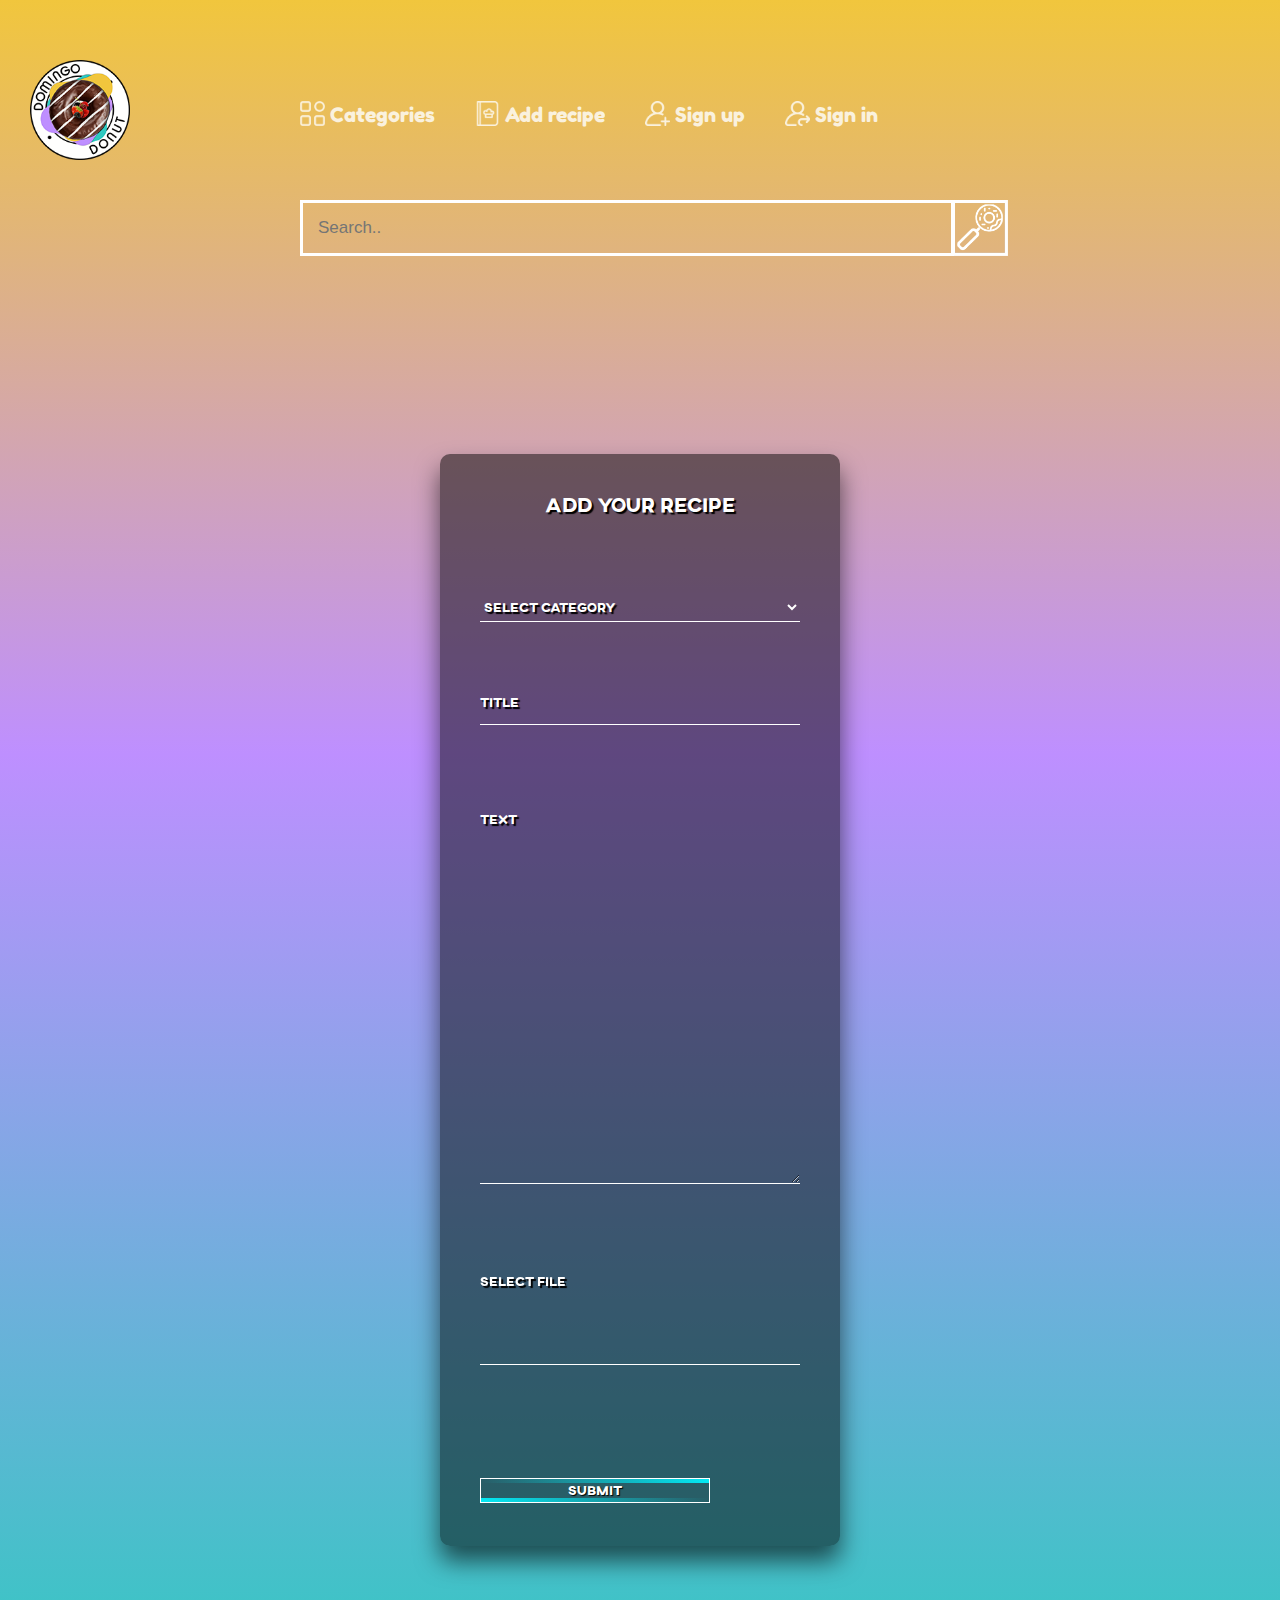
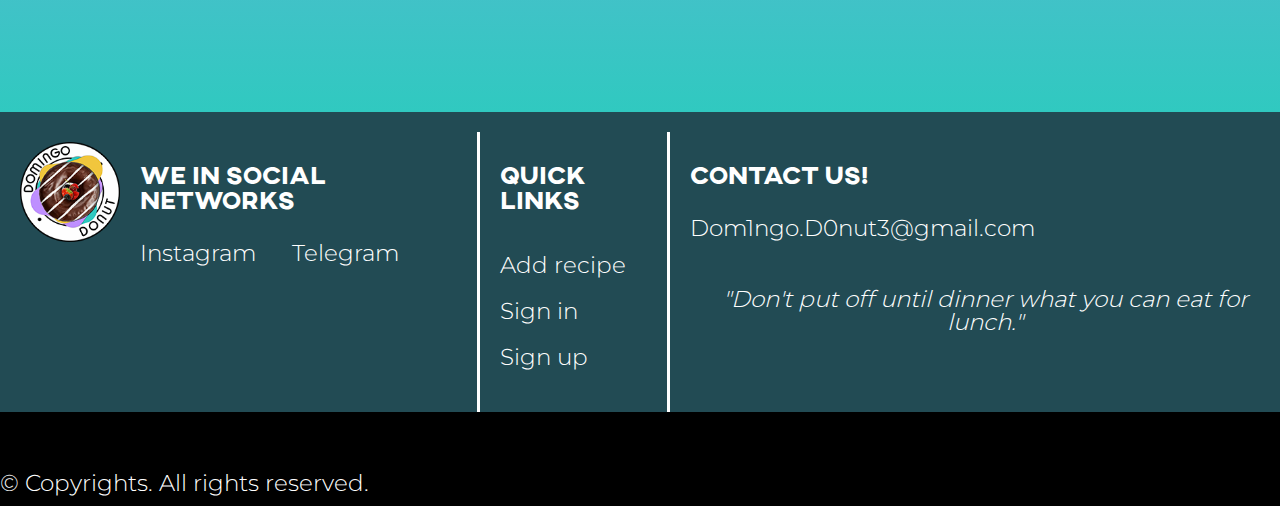
<file: AddPost/addpost_main.html>
<!DOCTYPE html>
<html lang="en">
<head>
    <meta charset="utf-8">
    <meta name="viewport" content="width=device-width, initial-scale=1">
    <title>Domingo Donut</title>
    <link rel="shortcut icon" href="../assets/img/page_logo.png"/>
    <link rel="stylesheet" href="../assets/media.css">
    <link rel="stylesheet" href="assets/addpost.css"> 
</head>
<body>

    <!-- ----------------------------------------- Хедер -------------------------------------------->

    <div class="wrapper">
      <div class="background-cover">
        <header class="header">
          <div class="header__container _container">
            <!---------------------- Лого ---------------------->
            <a href="../index.html" class="header__logo"> <img width="100px" src="../assets/img/sm_donut_logo.png" alt=""> </a>

            <!---------------------- Навігація ---------------------->
            <nav class="header__menu">
              <ul class="menu__list">
                <li class="menu__item"> 
                  <div class="menu__link menu__link-1"> 
                    <img width="25px" src="../assets/img/category.png" alt="">      
                    Categories  
                    <ul class="cat">
                        <li>
                            <a href="../List/list_main.php?current=1&category=1" class="cat__link"> First course </a>
                        </li>

                        <li>
                            <a href="../List/list_main.php?current=1&category=2" class="cat__link"> Main course </a>
                        </li>

                        <li>
                            <a href="../List/list_main.php?current=1&category=3" class="cat__link"> Breakfast </a>
                        </li>

                        <li>
                            <a href="../List/list_main.php?current=1&category=4" class="cat__link"> Supper </a>
                        </li>
                        
                        <li>
                            <a href="../List/list_main.php?current=1&category=5" class="cat__link"> Drinks </a>
                        </li>

                        <li>
                            <a href="../List/list_main.php?current=1&category=6" class="cat__link"> Salads </a>
                        </li>

                        <li>
                            <a href="../List/list_main.php?current=1&category=7" class="cat__link"> Snacks </a>
                        </li>

                        <li>
                            <a href="../List/list_main.php?current=1&category=8" class="cat__link"> Desserts </a>
                        </li>

                        <li>
                            <a href="../List/list_main.php?current=1&category=9" class="cat__link"> Baking </a>
                        </li>

                        <li>
                            <a href="../List/list_main.php?current=1&category=10" class="cat__link"> Another </a>
                        </li>
                    </ul> 
                  </div>
                </li>
                <li class="menu__item"> <a href="../AddPost/addpost_main.html" class="menu__link menu__link-2"> <img width="25px" src="../assets/img/add-receipe.png" alt="">   Add recipe   </a></li>
                <li class="menu__item"> <a href="../SignUP/signup_main.html" class="menu__link menu__link-3"> <img width="25px" src="../assets/img/sign-up.png" alt="">       Sign up      </a></li>
                <li class="menu__item"> <a href="../SignIN/signin_main.php" class="menu__link menu__link-4"> <img width="25px" src="../assets/img/sign-in.png" alt="">       Sign in      </a></li>
              </ul>
            </nav>
          </div>

          <!---------------------- Пошук ---------------------->
          <div class="header__search">    
            <form class="search__form">             
              <input class="search__input" type="text" placeholder="Search..">
              <button class="search__btn" type="submit"> 
                <img src="../assets/img/search_.png" width="56px" alt=""> 
              </button>   
            </form>  
          </div> 
        </header>

        <!-------------------------------------------- Мейн -------------------------------------------->
        
        <br><br><br><br><br><br><br><br><br><br><br><br><br><br><br><br><br><br><br><br><br>
        <br><br><br><br><br><br><br><br><br><br><br><br><br><br><br><br><br><br><br><br><br>
        <br><br><br><br><br><br><br><br><br><br><br><br><br><br><br><br><br><br><br><br><br>
        <br><br><br><br><br><br><br><br><br><br><br><br><br><br><br><br><br><br><br><br><br>
        <br><br><br><br><br><br><br><br><br><br><br><br><br><br><br><br><br><br><br><br><br>
        <br><br>
        
        <main class="main">

          <div class="add-recipe" id="main-block">

            <h1 class="add-recipe__title"> Add your recipe </h1>
            <br><br><br>

            <form class="add-recipe__form">
                
              <div class="form__category form__box">
                <select class="category__select input" required="">
                  <option value="" hidden> Select category </option>
                  <option value = "1"> First course </option>
                  <option value = "2"> Main course </option>
                  <option value = "3"> Breakfast </option>
                  <option value = "4"> Supper </option>
                  <option value = "5"> Drinks </option>
                  <option value = "6"> Salads </option>
                  <option value = "7"> Appetizer </option>
                  <option value = "8"> Desserts </option>
                  <option value = "9"> Baking </option>
                  <option value = "10" >Other ... </option>
                </select>
                <label> Select category </label>
              </div>

              <br><br><br><br>
  
              <div class="form__title form__box">
                <input type="text" class="title__input input" required="">
                <label> Title </label>
              </div>

              <br><br><br>
      
              <div class="form__text form__box">
                <textarea cols="40" rows="20" class="text__input input" required=""></textarea>
                <label> Text </label>
              </div>

              <br><br><br>
  
              <div class="form__image form__box">
                <input type="file" accept=".jpg" id="img" class="image__input input" required="">
                <label> Select file </label>
              </div>

              <br><br><br>

              <a class="form__btn" id="btn" href=""> 
                <span></span>
                <span></span>
                <span></span>
                <span></span>
                Submit 
              </a>

            </form>
          </div>

        </main>
      </div>
      <!-------------------------------------------- Футер -------------------------------------------->

      <footer class="footer">
          <div class="footer__container _container">

              <a href="../index.html" target="_blank" class="footer__logo"> <img width="100px" src="../assets/img/sm_donut_logo.png" alt="" class="fotter-logo"> </a>

              
              <div class="footer__socials-block">
                  <p class="footer__socials-title"> We in social networks </p>
                  <a href="https://www.instagram.com/domingo_donut/" class="inst-link footer__social" target="_blank"> Instagram </a> 
                  <a href="https://t.me/Domingo_Donut" class="telega-link footer__social" target="_blank"> Telegram </a>
                  <br><br>
              </div>

              <div class="footer__quick-block">
                  <h5 class="footer__quick-title"> Quick links </h5>
                  <ul class="footer__quick-links">
                      <li> <a href="../AddPost/addpost_main.html" class="footer__quick-link" target="_blank"> Add recipe </a> </li>
                      <li> <a href="../SignIN/signin_main.php" class="footer__quick-link" target="_blank"> Sign in </a> </li>
                      <li> <a href="../SignUP/signup_main.html" class="footer__quick-link" target="_blank"> Sign up </a> </li>
                  </ul>
                  <br><br>
              </div>

              <div class="footer__mail-block">
                  <h5 class="footer__mail-title"> Contact us! </h5>
                  <a class="footer__mail" href="mailto:Dom1ngo.D0nut3@gmail.com"> Dom1ngo.D0nut3@gmail.com </a>
                  <br><br><br><br>
                  <p class="footer__mail-txt"> "Don't put off until dinner what you can eat for lunch." </p>  
              </div>

          </div>
      </footer>

      <!-------------------------------------------- Права -------------------------------------------->

      <div class="copyrights">
          <br><br><br>
          <p class="copyrights__txt">&copy; Copyrights. All rights reserved.</p>
      </div>
    </div>
    
  <script src="../assets/jQuerry.js"></script>
  <script src="assets/addpost.js"></script>  
</body>
</html>
</file>
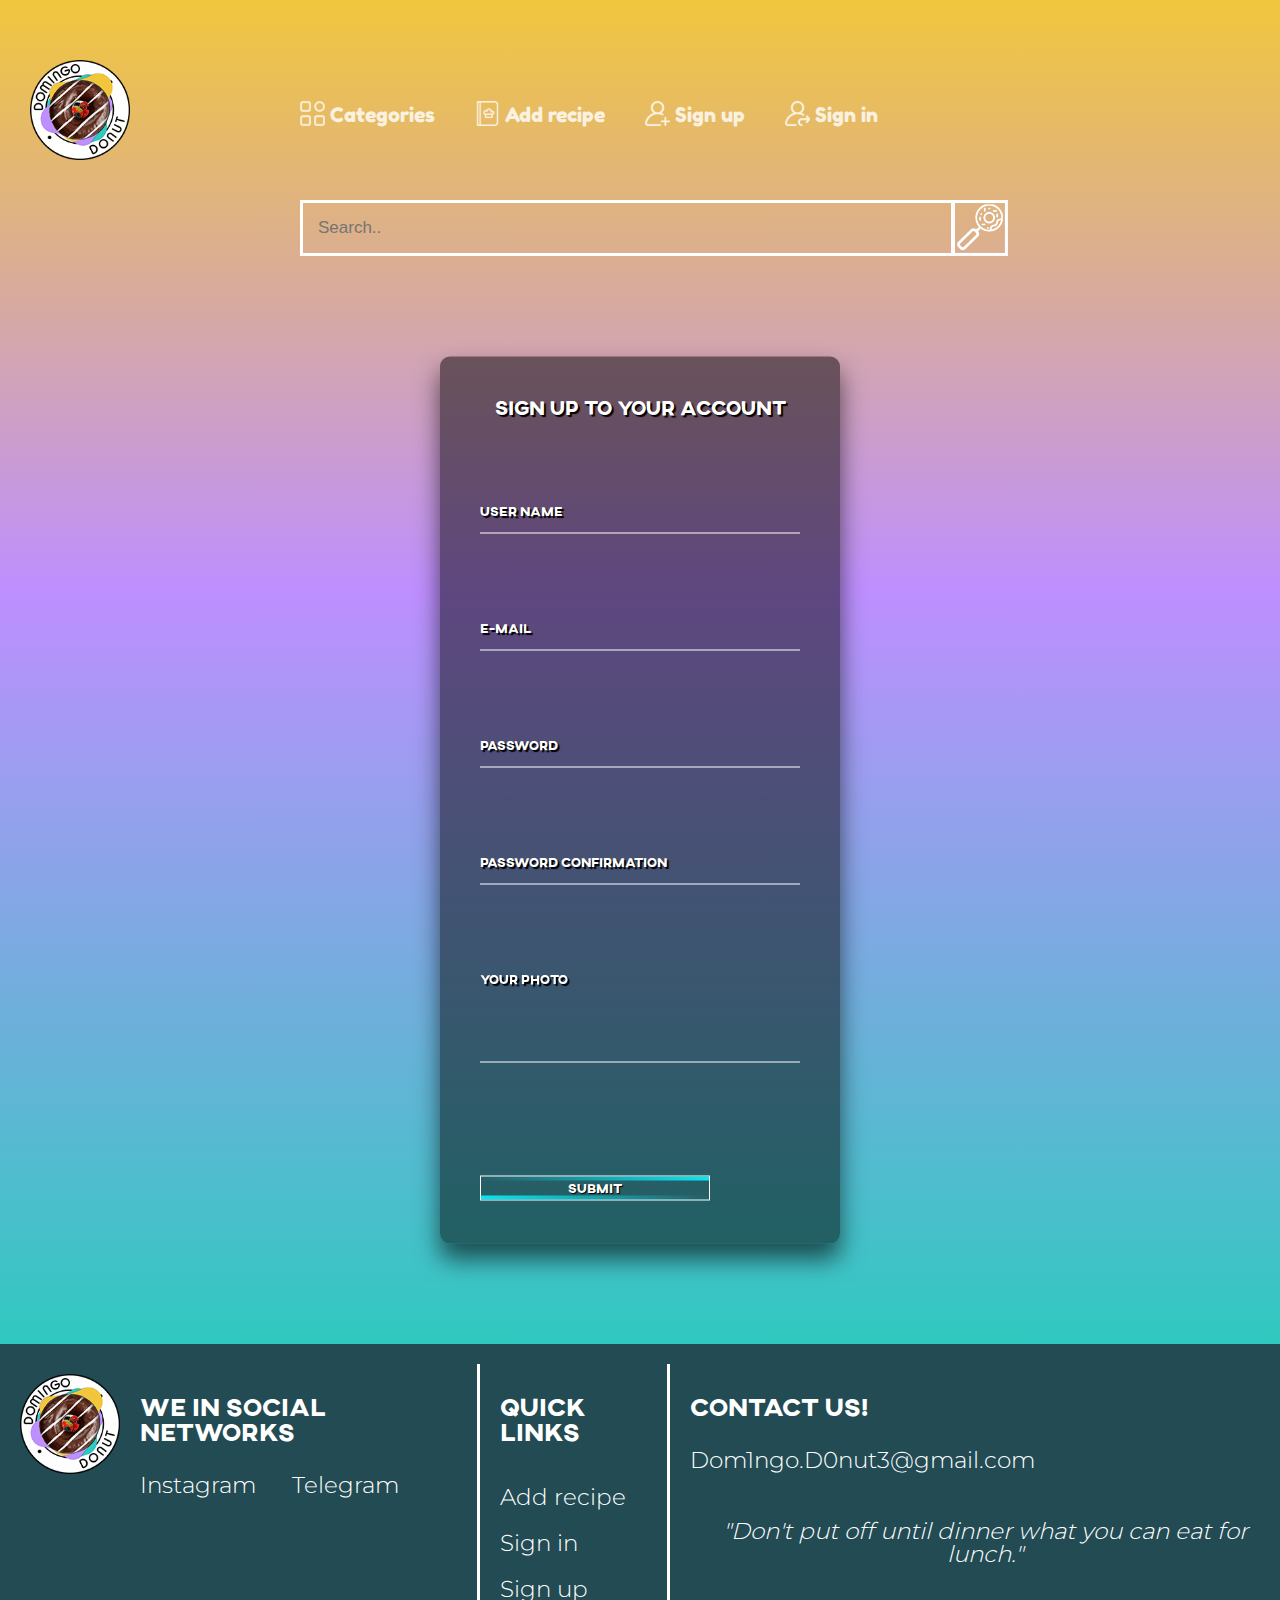
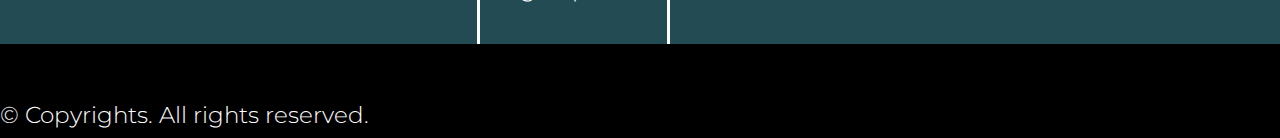
<file: SignUP/signup_main.html>
<!DOCTYPE html>
<html lang="en">
<head>
    <meta charset="utf-8">
    <meta name="viewport" content="width=device-width, initial-scale=1">
    <title>Domingo Donut</title>
    <link rel="shortcut icon" href="../assets/img/page_logo.png"/>
    <link rel="stylesheet" href="../assets/media.css">
    <link rel="stylesheet" href="assets/signup.css"> 
</head>
<body>

    <!-- ----------------------------------------- Хедер -------------------------------------------->

    <div class="wrapper">
        <div class="background-cover">
            <header class="header">
                <div class="header__container _container">
                <!---------------------- Лого ---------------------->
                <a href="../index.html" class="header__logo"> <img width="100px" src="../assets/img/sm_donut_logo.png" alt=""> </a>

                <!---------------------- Навігація ---------------------->
                <nav class="header__menu">
                    <ul class="menu__list">
                    <li class="menu__item"> 
                        <div class="menu__link menu__link-1"> 
                        <img width="25px" src="../assets/img/category.png" alt="">      
                        Categories  
                        <ul class="cat">
                            <li>
                                <a href="../List/list_main.php?current=1&category=1" class="cat__link"> First course </a>
                            </li>

                            <li>
                                <a href="../List/list_main.php?current=1&category=2" class="cat__link"> Main course </a>
                            </li>

                            <li>
                                <a href="../List/list_main.php?current=1&category=3" class="cat__link"> Breakfast </a>
                            </li>

                            <li>
                                <a href="../List/list_main.php?current=1&category=4" class="cat__link"> Supper </a>
                            </li>
                            
                            <li>
                                <a href="../List/list_main.php?current=1&category=5" class="cat__link"> Drinks </a>
                            </li>

                            <li>
                                <a href="../List/list_main.php?current=1&category=6" class="cat__link"> Salads </a>
                            </li>

                            <li>
                                <a href="../List/list_main.php?current=1&category=7" class="cat__link"> Snacks </a>
                            </li>

                            <li>
                                <a href="../List/list_main.php?current=1&category=8" class="cat__link"> Desserts </a>
                            </li>

                            <li>
                                <a href="../List/list_main.php?current=1&category=9" class="cat__link"> Baking </a>
                            </li>

                            <li>
                                <a href="../List/list_main.php?current=1&category=10" class="cat__link"> Another </a>
                            </li>
                        </ul> 
                        </div>
                    </li>
                    <li class="menu__item"> <a href="../AddPost/addpost_main.html" class="menu__link menu__link-2"> <img width="25px" src="../assets/img/add-receipe.png" alt="">   Add recipe   </a></li>
                    <li class="menu__item"> <a href="../SignUP/signup_main.html" class="menu__link menu__link-3"> <img width="25px" src="../assets/img/sign-up.png" alt="">       Sign up      </a></li>
                    <li class="menu__item"> <a href="../SignIN/signin_main.php" class="menu__link menu__link-4"> <img width="25px" src="../assets/img/sign-in.png" alt="">       Sign in      </a></li>
                    </ul>
                </nav>
                </div>

                <!---------------------- Пошук ---------------------->
                <div class="header__search">    
                <form class="search__form">             
                    <input class="search__input" type="text" placeholder="Search..">
                    <button class="search__btn" type="submit"> 
                    <img src="../assets/img/search_.png" width="56px" alt=""> 
                    </button>   
                </form>  
                </div> 
            </header>

            <!-------------------------------------------- Мейн -------------------------------------------->
        
            <br><br><br><br><br><br><br><br><br><br><br><br><br><br><br><br><br><br><br><br><br>
            <br><br><br><br><br><br><br><br><br><br><br><br><br><br><br><br><br><br><br><br><br>
            <br><br><br><br><br><br><br><br><br><br><br><br><br><br><br><br><br><br><br><br><br>
            <br><br><br><br><br><br><br><br><br><br><br><br><br><br><br><br><br><br><br><br><br>

            <main class="main">
        
                <div class="sign-in" id="main-block">
                    <h1 class="sign-in__title"> Sign up to your account </h1>
                    <br><br><br>
                    <form class="sign-in__form">
                        <div class="form__name form__box">
                            <input type="text" class="name__input input" required="">
                            <label> User name </label>
                        </div>
        
                        <br><br><br>
                
                        <div class="form__e-mail form__box">
                            <input type="text" class="e-mail__input input" required="">
                            <label> E-mail </label>
                        </div>

                        <br><br><br>
                
                        <div class="form__password form__box">
                            <input type="password" class="password__input input" required="">
                            <label> Password </label>
                        </div>

                        <br><br><br>
                
                        <div class="form__password-conf form__box">
                            <input type="password" class="password-conf__input input" required="">
                            <label> Password Confirmation </label>
                        </div>

                        <br><br><br>
            
                        <div class="form__image form__box">
                            <input type="file" accept=".jpg" id="img" class="image__input input" required="">
                            <label> Your photo </label>
                        </div>

                        <br><br><br>

                        <a class="form__btn" id="btn" href=""> 
                            <span></span>
                            <span></span>
                            <span></span>
                            <span></span>
                            Submit 
                        </a>
                    </form>
                </div>  
            </main>

        </div>

      <!-------------------------------------------- Футер -------------------------------------------->

      <footer class="footer">
          <div class="footer__container _container">

              <a href="../index.html" target="_blank" class="footer__logo"> <img width="100px" src="../assets/img/sm_donut_logo.png" alt="" class="fotter-logo"> </a>

              
              <div class="footer__socials-block">
                  <p class="footer__socials-title"> We in social networks </p>
                  <a href="https://www.instagram.com/domingo_donut/" class="inst-link footer__social" target="_blank"> Instagram </a> 
                  <a href="https://t.me/Domingo_Donut" class="telega-link footer__social" target="_blank"> Telegram </a>
                  <br><br>
              </div>

              <div class="footer__quick-block">
                  <h5 class="footer__quick-title"> Quick links </h5>
                  <ul class="footer__quick-links">
                      <li> <a href="../AddPost/addpost_main.html" class="footer__quick-link" target="_blank"> Add recipe </a> </li>
                      <li> <a href="../SignIN/signin_main.php" class="footer__quick-link" target="_blank"> Sign in </a> </li>
                      <li> <a href="../SignUP/signup_main.html" class="footer__quick-link" target="_blank"> Sign up </a> </li>
                  </ul>
                  <br><br>
              </div>

              <div class="footer__mail-block">
                  <h5 class="footer__mail-title"> Contact us! </h5>
                  <a class="footer__mail" href="mailto:Dom1ngo.D0nut3@gmail.com"> Dom1ngo.D0nut3@gmail.com </a>
                  <br><br><br><br>
                  <p class="footer__mail-txt"> "Don't put off until dinner what you can eat for lunch." </p>  
              </div>

          </div>
      </footer>

      <!-------------------------------------------- Права -------------------------------------------->

      <div class="copyrights">
          <br><br><br>
          <p class="copyrights__txt">&copy; Copyrights. All rights reserved.</p>
      </div>
    </div>
    
  <script src="../assets/jQuerry.js"></script>
  <script src="assets/singup.js"></script>  
</body>
</html>
</file>
<file: assets/media.css>
/* _________________________________________ Обнулення _________________________________________ */

h1, h2, h3, h4, h5, h6 {
    font-weight: inherit;
    font-size: inherit;
  }
  
html, body {
    height: 100%;
    line-height: 1;
    font-size: 16px;
    color: #000;
}

.wrapper {
    min-height: 100%;
    overflow: hidden;
}

*, *::before, *::after {
    padding: 0;
    margin: 0;
    border: 0;
    box-sizing: border-box;
}

a {
    text-decoration: none;
}

ul, ol, li {
    list-style: none;
}

img{
    vertical-align: top;
}

._container {
    max-width: 1500px;
    margin: 0 auto;
    -box-sizing: content-box;
}

._ibg { 
    position: relative;
}

._ibg img{
    position: absolute;
    width: 100%;
    height: 100%;
    top: 0;
    left: 0;
    object-fit: cover;
}
  
/* _________________________________________ Шрифти _________________________________________ */
  
@font-face {
    font-family: "AXIS";
    src: url("fonts/AXIS.otf");
}
  
@font-face {
    font-family: "Fredoka";
    src: url("fonts/Fredoka.ttf");
}

/* cyrillic-ext */
@font-face {
    font-family: 'Montserrat';
    font-style: normal;
    font-weight: 300;
    font-display: swap;
    src: url(fonts/JTUHjIg1_i6t8kCHKm4532VJOt5-QNFgpCs16Hw0aXpsog.woff2) format('woff2');
    unicode-range: U+0460-052F, U+1C80-1C88, U+20B4, U+2DE0-2DFF, U+A640-A69F, U+FE2E-FE2F;
}
/* cyrillic */
@font-face {
    font-family: 'Montserrat';
    font-style: normal;
    font-weight: 300;
    font-display: swap;
    src: url(fonts/JTUHjIg1_i6t8kCHKm4532VJOt5-QNFgpCs16Hw9aXpsog.woff2) format('woff2');
    unicode-range: U+0301, U+0400-045F, U+0490-0491, U+04B0-04B1, U+2116;
}
/* latin-ext */
@font-face {
    font-family: 'Montserrat';
    font-style: normal;
    font-weight: 300;
    font-display: swap;
    src: url(fonts/JTUHjIg1_i6t8kCHKm4532VJOt5-QNFgpCs16Hw3aXpsog.woff2) format('woff2');
    unicode-range: U+0100-024F, U+0259, U+1E00-1EFF, U+2020, U+20A0-20AB, U+20AD-20CF, U+2113, U+2C60-2C7F, U+A720-A7FF;
}
/* latin */
@font-face {
    font-family: 'Montserrat';
    font-style: normal;
    font-weight: 300;
    font-display: swap;
    src: url(fonts/JTUHjIg1_i6t8kCHKm4532VJOt5-QNFgpCs16Hw5aXo.woff2) format('woff2');
    unicode-range: U+0000-00FF, U+0131, U+0152-0153, U+02BB-02BC, U+02C6, U+02DA, U+02DC, U+2000-206F, U+2074, U+20AC, U+2122, U+2191, U+2193, U+2212, U+2215, U+FEFF, U+FFFD;
}
 
/* _________________________________________ Шапка _________________________________________ */

body {
    background: #224b54;
}

.header { 
    position: absolute;
    width: 100%;
    left: 0;
    top: 0;
    z-index: 100;
}

.header__container { 
    display: flex;
    flex-direction: row;
    align-items: center;
}

.header__logo img { 
    margin: 60px 0px 0px 30px;
}

.header__menu { 

}

.menu__list { 
    display: flex;
    margin: 70px 0px 0px 170px;
}

.menu__item { 
    margin: 0px 40px 0px 0px;
}

.menu__link { 
    font-family: Fredoka;
    font-size: 20px;
    color: #fff;
    line-height: 140%;
    opacity: 0.8;
}

.menu__link-1:hover {
    opacity: 1;
}

.menu__link-2:hover  {
    opacity: 1;
}

.menu__link-3:hover  {
    opacity: 1;

}

.menu__link-4:hover  {
    opacity: 1;
}

.cat {
    position: absolute;
    background-color: #fff;
    visibility: hidden;
}

.cat li {
    background-color: #fff;
    border: 1px #ababab solid;
}

.cat__link {
    font-family: 'Montserrat', sans-serif;
    color: #000;
    font-size: 20px;
}

.menu__link-1:hover .cat {
    opacity: 1;
    visibility: visible;
}

.cat li:hover {
    border: 1px yellow solid;
}

@media (max-width: 992px){
    .menu__list { 
        margin: 70px 0px 0px 70px;
    }

    .menu__item { 
        margin: 0px 10px 0px 0px;
    }
}

@media (max-width: 700px){
    .header__container{
        flex-direction: column;
    }

    .header__logo img { 
        margin: 60px auto;
    }

    .menu__list { 
        margin: 0 auto;
        flex-direction: column;
    }

    .menu__item { 
        margin: 10px;
    }
}

@media (min-width: 1300px){
    .menu__list { 
        margin: -60px 0px 0px 180px;
    }

    .menu__item { 
        margin: 150px 100px 0px 0px;
    }

    .menu__link { 
        font-size: 26px;
        line-height: 140%;
    }
}

/* _________________________________________ Пошук _________________________________________ */

form.search__form input[type=text] {
    margin: 40px 0px 40px 110px;
    padding: 15px;
    font-size: 17px;
    border: 3px solid white;
    float: left;
    width: 60%;
    background: transparent;
    color: #fff;
}

form.search__form button {
    margin: 37px 0px 0px -5px;
    float: left;
    width: 5%;
    padding: 3px;
    background: transparent;
    color: white;
    font-size: 17px;
    cursor: pointer;
}

form.search__form button:hover {
    background: #ffffff46;
}

form.search__form::after {
    content: "";
    clear: both;
    display: table;
}                                                    

.header__search {
    padding-left: 190px;    
}


@media (max-width: 992px){
    form.search__form input[type=text] {
        margin: 30px auto;
    }

    form.search__form button {
        margin: 27px 0px 0px -5px;
    }
}

@media (max-width: 700px){
    form.search__form button {
        margin: 37px 0px 0px -5px;
    }

    form.search__form input[type=text] {
        margin: 40px 0px 40px -30px;
    }
}

@media (max-width: 500px){
    form.search__form button {
        margin: 37px 0px 0px 15px;
    }

    .search__btn img {
        width: 40px;
    }

    form.search__form input[type=text] {
        width: 270px;
        height: 40px;
        margin: 40px -20px 40px -120px;
    }
}

@media (min-width: 1300px){
    form.search__form input[type=text] {
        width: 825px;
    }
}

@media (min-width: 1500px){
    form.search__form input[type=text] {
        margin: 40px 0px 40px calc(50vw - 650px);
    }

    form.search__form button {
    margin: 37px 0px 0px calc(-2vw + 20px);
    }
}

/* ***********************************************************************
***********************************************************************
***********************************************************************
***********************************************************************
*********************************************************************** */

/* _________________________________________ Фон _________________________________________ */

.background-cover {
    width: 100%;
    background: #f1c63d;
    background: -moz-linear-gradient(top, #f1c63d 0%, #be8fff 44%, #30c9c0 100%);
    background: -webkit-linear-gradient(top, #f1c63d 0%,#be8fff 44%,#30c9c0 100%);
    background: linear-gradient(to bottom, #f1c63d 0%,#be8fff 44%,#30c9c0 100%);
    filter: progid:DXImageTransform.Microsoft.gradient( startColorstr='#f1c63d', endColorstr='#30c9c0',GradientType=0 );
}

/* _________________________________________ Футер _________________________________________ */

.footer { 

}

.footer__container { 
    display: flex;
    justify-content: space-between;
}

.footer__logo img { 
    margin: 30px 0px 0px 20px;
}

/* __________ Телеграм + інста _________ */

.footer__socials-block { 
    margin-top: 20px;
    margin-left: 20px;
}

.fotter-logo { 

}

.footer__socials-title { 
    margin: 30px 0px 30px 0px;
    color: white;
    font-family: AXIS;
    font-size: 25px;
}

.footer__social { 
    margin: 40px 0px 40px 0px;
    color: white;
    font-size: 23px;
    font-family: 'Montserrat', sans-serif;
}

.footer__social:hover { 
    color: green;
}

.inst-link { 

}

.telega-link { 
    margin: 40px 0px 40px 30px;
}


/* __________ Швидкі лінки _________ */

.footer__quick-block { 
    margin-top: 20px;
}

.footer__quick-title { 
    margin: 30px 0px 30px 0px;
    color: white;
    font-family: AXIS;
    font-size: 25px;
}

.footer__quick-links { 

}

.footer__quick-link { 
    color: white;
    font-size: 23px;
    font-family: 'Montserrat', sans-serif;
    line-height: 2;
}

.footer__quick-link:hover { 
    color: green;
}

/* __________ Пошта _________ */

.footer__mail-block { 
    margin-top: 20px;
}

.footer__mail-title { 
    margin: 30px 0px 30px 0px;
    color: white;
    font-family: AXIS;
    font-size: 25px;
}

.footer__mail { 
    color: white;
    font-size: 23px;
    font-family: 'Montserrat', sans-serif;
}

.footer__mail:hover {
    color: green;
}

.footer__mail-txt { 
    text-align: center;
    color: white;
    font-size: 23px;
    font-family: 'Montserrat', sans-serif;
    font-style: italic;
}


@media (max-width: 992px){
    .footer__container { 
        flex-direction: column;
        align-items: center;
    }

    .footer__socials-block {
        border-bottom: 3px solid white;
    }

    .footer__quick-block {
        border-bottom: 3px solid white;
    }
}

@media (min-width: 993px){
    .footer__socials-block {
        border-right: 3px solid white;
        margin-right: 20px;
    }

    .footer__quick-block {
        border-right: 3px solid white;
        margin-right: 20px;
    }
}

@media (min-width: 1300px){
    .footer__container {
        flex-direction: row;
        justify-content: space-around;
    }

    .footer__mail-txt {
        display: block;
        max-width: 250px;
    }

    .footer__socials-block {
        border: none;
        margin-right: 0px;
    }

    .footer__quick-block {
        border: none;
        margin-right: 0px;
    }
}

@media (min-width: 1600px){
    .footer__logo img { 
        margin: 30px 0px 0px -80px;
    }

    .footer__mail-txt {
        display: block;
        max-width: 500px;
    }
}

/* _________________________________________ Права _________________________________________ */

.copyrights { 
    background-color: #000;
}

.copyrights__txt { 
    color: white;
    font-size: 23px;
    font-family: 'Montserrat', sans-serif;
    line-height: 2;
}

/* _________________________________________ Помилки _________________________________________ */

.search__error {
    font-family: Fredoka;
    font-size: 20px;
    color: #fff;
    text-align: center;
}

.result {
    font-family: Fredoka;
    font-size: 20px;
    color: #fff;
    text-align: center;
}

.sm-result {
    font-family: Fredoka;
    font-size: 14px;
    color: #fff;
    text-align: center;
}

.block {
    display: none;
}
</file>
<file: AddPost/assets/addpost.css>
.add-recipe {
  position: absolute;
  top: 1000px;
  left: 50%;
  width: 400px;
  padding: 40px;
  
  transform: translate(-50%, -50%);
  background: rgba(0,0,0,.5);
  box-sizing: border-box;
  box-shadow: 0 15px 25px rgba(0,0,0,.6);
  border-radius: 10px;
}

@media (max-width: 700px){
  .add-recipe {
      margin-top: 130px;
  }
}

.add-recipe h1 {
  margin: 0 0 30px;
  padding: 0;
  font-family: AXIS;
  font-size: 20px;
  text-shadow: 2px 2px 1px black;
  color: #fff;
  text-align: center;
}

.form__box {
  position: relative;
}

input, textarea {
  width: 100%;
  padding: 10px 0;
  font-size: 16px;
  color: #fff;
  margin-bottom: 30px;
  border: none;
  border-bottom: 1px solid #fff;
  outline: none;
  background: transparent;
}

label {
  position: absolute;
  top:0;
  left: 0;
  padding: 10px 0;
  font-family: AXIS;
  text-shadow: 2px 2px 1px black;
  font-size: 13px;
  color: #fff;
  pointer-events: none;
  transition: .5s;
}

/* -------------- Окремі випадки формів -------------- */

.form__category label {
  visibility: hidden;
}

.form__image {
  border-bottom: 1px #fff solid;
  height: 100px;
}

[type=file] {
  position: absolute;
  filter: alpha(opacity=0);
  opacity: 0;
}

.image__input {
  width: 100%;
  height: 100px;
}

select {
  width: 100%;
  height: 30px;
  font-family: AXIS;
  text-shadow: 2px 2px 1px black;
  font-size: 13px;
  color: #fff;
  background-color: transparent;
  border-bottom: 1px #fff solid;
}

option {
  background-color: #303030;
}

/* -------------- Ховери формів -------------- */

.add-recipe .form__box input:focus ~ label, 
.add-recipe .form__box input:valid ~ label,
.add-recipe .form__box textarea:focus ~ label, 
.add-recipe .form__box textarea:valid ~ label,
.add-recipe .form__box select:valid ~ label {
  visibility: visible;
  top: -30px;
  left: 0;
  color: #03e9f4;
  font-size: 14px;
}

/* ------- Кнопка Go To ------- */

.form__btn {
  border: 1px #fff solid;
  text-align: center;
  font-family: AXIS;
  text-shadow: 1px 1px 1px black;
  font-size: 13px;
  color: #fff;
  padding: 5px 70px;
  width: 230px;
  margin-top: 65px;

  position: relative;
  display: inline-block;
  text-decoration: none;
  transition: 0.5s;
  overflow: hidden;
}
.form__btn:hover {
  background-color: #fff;
  color: #000;
  border-color: #000;
  transition: background-color 0.68s ease;
}
.form__btn span{
  position: absolute;
  display: block;
}
.form__btn span:nth-child(1){
  top: 0;
  left: 0;
  width: 100%;
  height: 4px;
  background: linear-gradient(90deg,transparent,#03e9f4);
  animation: animate1 1s linear infinite;
}
@keyframes animate1{
  0%{
      left: -100%;
  }
  50%,100%{
      left: 100%;
  }
}
.form__btn span:nth-child(2){
  top: -100%;
  right: 0;
  width: 4px;
  height: 100%;
  background: linear-gradient(180deg,transparent,#03e9f4);
  animation: animate2 1s linear infinite;
  animation-delay: 0.25s;
}
@keyframes animate2{
  0%{
      top: -100%;
  }
  50%,100%{
      top: 100%;
  }
}
.form__btn span:nth-child(3){
  bottom: 0;
  right: 0;
  width: 100%;
  height: 4px;
  background: linear-gradient(270deg,transparent,#03e9f4);
  animation: animate3 1s linear infinite;
  animation-delay: 0.50s;
}
@keyframes animate3{
  0%{
      right: -100%;
  }
  50%,100%{
      right: 100%;
  }
}
.form__btn span:nth-child(4){
  bottom: -100%;
  left: 0;
  width: 4px;
  height: 100%;
  background: linear-gradient(360deg,transparent,#03e9f4);
  animation: animate4 1s linear infinite;
  animation-delay: 0.75s;
}
@keyframes animate4{
  0%{
    bottom: -100%;
  }
  50%,100%{
    bottom: 100%;
  }
}

/* ------------------------ */
</file>
<file: SignUP/assets/signup.css>
/* _________________________________________ Реєстрація _________________________________________ */

.sign-in {
  position: absolute;
  top: 800px;
  left: 50%;
  width: 400px;
  padding: 40px;
  
  transform: translate(-50%, -50%);
  background: rgba(0,0,0,.5);
  box-sizing: border-box;
  box-shadow: 0 15px 25px rgba(0,0,0,.6);
  border-radius: 10px;
}

@media (max-width: 700px){
  .sign-in {
    top: 1000px;
  }
}

.sign-in h1 {
  margin: 0 0 30px;
  padding: 0;
  font-family: AXIS;
  font-size: 20px;
  text-shadow: 2px 2px 1px black;
  color: #fff;
  text-align: center;
}

.form__box {
  position: relative;
}

input {
  width: 100%;
  padding: 10px 0;
  font-size: 16px;
  color: #fff;
  margin-bottom: 30px;
  border: none;
  border-bottom: 1px solid #fff;
  outline: none;
  background: transparent;
}

label {
  position: absolute;
  top:0;
  left: 0;
  padding: 10px 0;
  font-family: AXIS;
  text-shadow: 2px 2px 1px black;
  font-size: 13px;
  color: #fff;
  pointer-events: none;
  transition: .5s;
}

/* -------------- Окремі випадки формів -------------- */

.form__image {
  border-bottom: 1px #fff solid;
  height: 100px;
}

[type=file] { 
  position: absolute;
  filter: alpha(opacity=0);
  opacity: 0;
}

.image__input {
  width: 100%;
  height: 100px;
}

/* -------------- Ховери формів -------------- */

.sign-in .form__box input:focus ~ label, 
.sign-in .form__box input:valid ~ label {
  top: -30px;
  left: 0;
  color: #03e9f4;
  font-size: 13px;
}

/* ------- Кнопка Go To ------- */

.form__btn {
  border: 1px #fff solid;
  text-align: center;
  font-family: AXIS;
  text-shadow: 1px 1px 1px black;
  font-size: 13px;
  color: #fff;
  padding: 5px 70px;
  width: 230px;
  margin-top: 65px;

  position: relative;
  display: inline-block;
  text-decoration: none;
  transition: 0.5s;
  overflow: hidden;
}
.form__btn:hover {
  background-color: #fff;
  color: #000;
  border-color: #000;
  transition: background-color 0.68s ease;
}
.form__btn span{
  position: absolute;
  display: block;
}
.form__btn span:nth-child(1){
  top: 0;
  left: 0;
  width: 100%;
  height: 4px;
  background: linear-gradient(90deg,transparent,#03e9f4);
  animation: animate1 1s linear infinite;
}
@keyframes animate1{
  0%{
    left: -100%;
  }
  50%,100%{
    left: 100%;
  }
}
.form__btn span:nth-child(2){
  top: -100%;
  right: 0;
  width: 4px;
  height: 100%;
  background: linear-gradient(180deg,transparent,#03e9f4);
  animation: animate2 1s linear infinite;
  animation-delay: 0.25s;
}
@keyframes animate2{
  0%{
    top: -100%;
  }
  50%,100%{
    top: 100%;
  }
}
.form__btn span:nth-child(3){
  bottom: 0;
  right: 0;
  width: 100%;
  height: 4px;
  background: linear-gradient(270deg,transparent,#03e9f4);
  animation: animate3 1s linear infinite;
  animation-delay: 0.50s;
}
@keyframes animate3{
  0%{
    right: -100%;
  }
  50%,100%{
    right: 100%;
  }
}
.form__btn span:nth-child(4){
  bottom: -100%;
  left: 0;
  width: 4px;
  height: 100%;
  background: linear-gradient(360deg,transparent,#03e9f4);
  animation: animate4 1s linear infinite;
  animation-delay: 0.75s;
}
@keyframes animate4{
  0%{
    bottom: -100%;
  }
  50%,100%{
    bottom: 100%;
  }
}

/* ------------------------ */

/* _________________________________________ Автор _________________________________________ */
  
.author {
  display: flex;
  border: 3px #000 solid;
  border-radius: 10px;
  max-width: 400px;

  margin-left: calc(50% - 200px);
  margin-bottom: 5px;
}

.author__img { 
  margin-top: 3px;
  margin-left: 20px;
  border-radius: 5px;
}

.author-block { 
  margin-left: 20px;
  line-height: 18px;

  color: white;
  font-family: 'Montserrat', sans-serif;
  text-shadow: 2px 2px 1px black;
}

.author__name { 

}

.author__email { 
  display: block;
  text-decoration: none;
  color: white;
  font-family: 'Montserrat', sans-serif;
}

.author__email:hover { 
  text-shadow: none;
}

.author__date { 

}

@media (max-width: 700px){
  .author {
    margin-top: 250px;
  }
}
</file>
